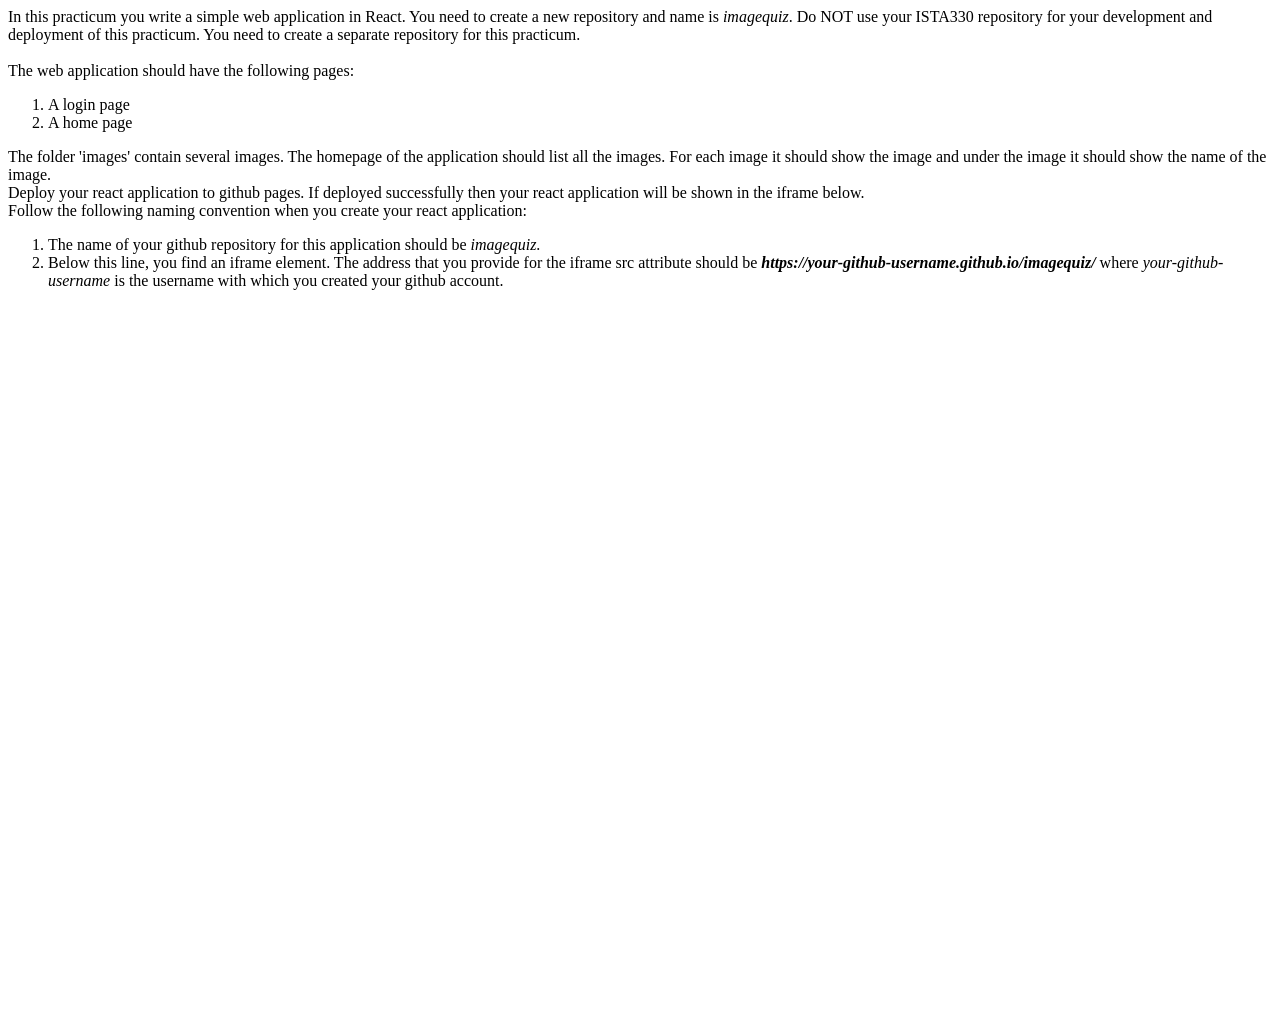
<file: practicum/week-5/index.html>
<!DOCTYPE html>
<html lang="en">

<head>
    <meta charset="UTF-8">
    <meta name="viewport" content="width=device-width, initial-scale=1.0">
    <!--DO NOT CHANGE THE FOLLOWING LINES !!!-->
    <link rel="stylesheet" href="styles.css">
    <script src="https://habahram.github.io/ISTA330/practicum/week-5/tests.js" type="text/javascript"></script>
    <title>Document</title>
</head>

<body>
    <div>
        In this practicum you write a simple web application in React.
        You need to create a new repository and name is <i>imagequiz</i>. 
        Do NOT use your ISTA330 repository for your development and 
        deployment of this practicum. You need to create a separate
        repository for this practicum. <br/> <br/>
        The web application should have the following pages:
        <ol>
            <li>A login page</li>
            <li>A home page</li>
        </ol>
        The folder 'images' contain several images.
        The homepage of the application should list
        all the images. For each image it should show the image and under the image
        it should show the name of the image.
        <br />
        Deploy your react application to github pages.
        If deployed successfully then your react application will be
        shown in the iframe below.
        <br />
        Follow the following naming convention when you 
        create your react application:
        <ol>
            <li>The name of your github repository for this application should be <i>imagequiz</i>.</li>
            <li> Below this line, you find an iframe element.
                The address that you provide for the iframe src attribute 
                should be <b> <i>https://your-github-username.github.io/imagequiz/</i> </b>
                where <i>your-github-username</i> is the username with which you
                created your github account.
            </li>
        </ol>
    </div>
    <div class="iframe-container">
        <iframe id="myApplicationFrame" src="" allowfullscreen></iframe>
    </div>
</body>

</html>
</file>
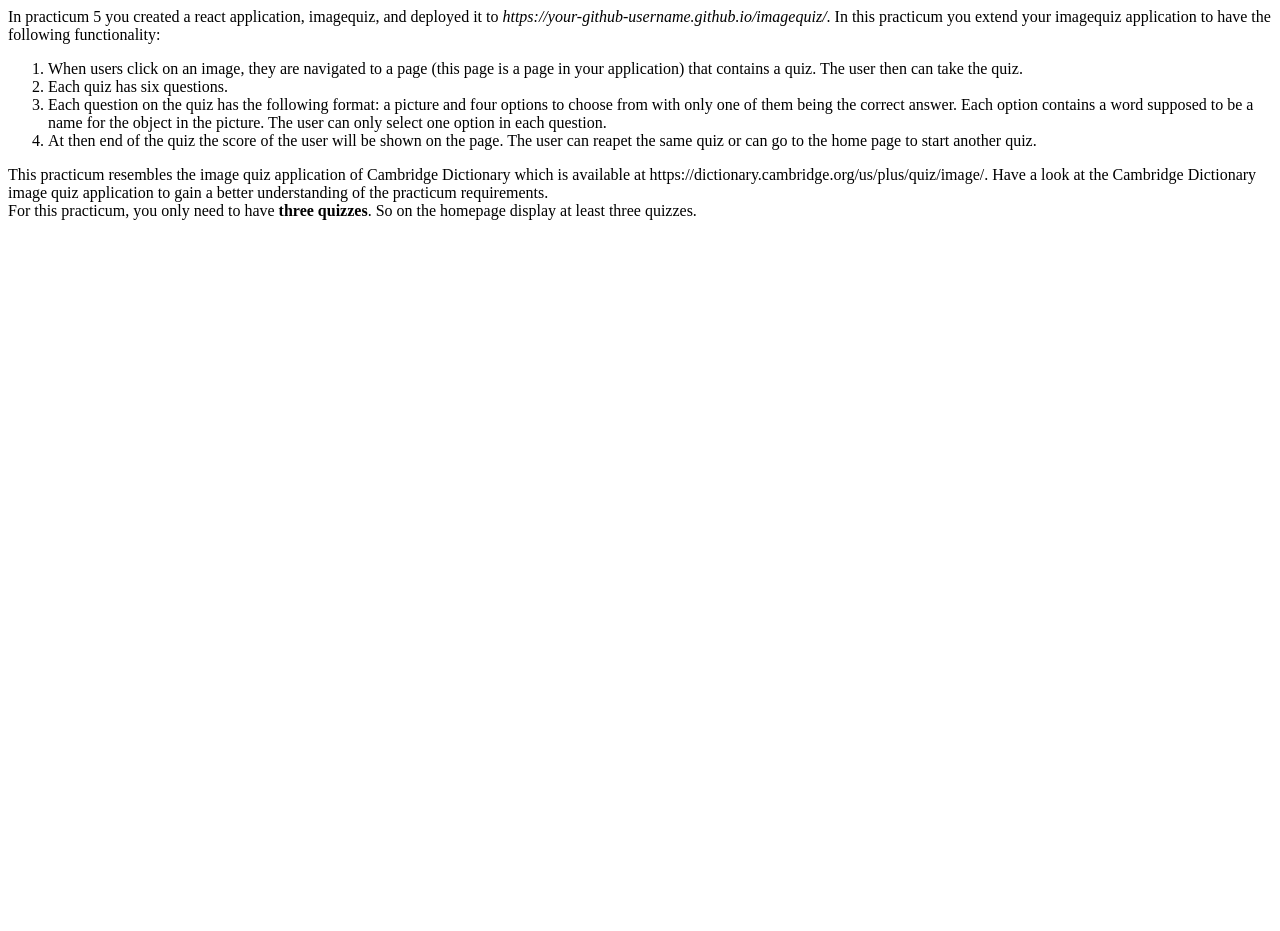
<file: practicum/week-6/index.html>
<!DOCTYPE html>
<html lang="en">

<head>
    <meta charset="UTF-8">
    <meta name="viewport" content="width=device-width, initial-scale=1.0">
    <!--DO NOT CHANGE THE FOLLOWING LINES !!!-->
    <link rel="stylesheet" href="styles.css">
    <script src="https://habahram.github.io/ISTA330/practicum/week-5/tests.js" type="text/javascript"></script>
    <title>Document</title>
</head>

<body>
    <div>
        In practicum 5 you created a react application, imagequiz, and deployed it to
        <i>https://your-github-username.github.io/imagequiz/</i>.
        In this practicum you extend your imagequiz application to have the following functionality:
        <ol>
            <li>
                When users click on an image, they are navigated to a page (this page is a page in your application) that contains a quiz. The user then can take 
                the quiz. 
            </li>
            <li>Each quiz has six questions.</li>
            <li>Each question on the quiz has the following format: a picture and four options to choose from with only one of them
                being the correct answer. Each option contains a word supposed to be a name for the object in the picture.
                The user can only select one option in each question.
            </li>
            <li>At then end of the quiz the score of the user will be shown on the page. The user can reapet the same
                 quiz or can go to the home page to start another quiz.
            </li>
        </ol> 
        This practicum resembles the image quiz application of Cambridge Dictionary which is available at https://dictionary.cambridge.org/us/plus/quiz/image/.
        Have a look at the Cambridge Dictionary image quiz application to gain a better understanding of the practicum requirements.
        <br />
        For this practicum, you only need to have <b>three quizzes</b>. So on 
        the homepage display at least three quizzes. 
       
    </div>
    <div class="iframe-container">
        <iframe id="myApplicationFrame" src="" allowfullscreen></iframe>
    </div>
</body>

</html>
</file>
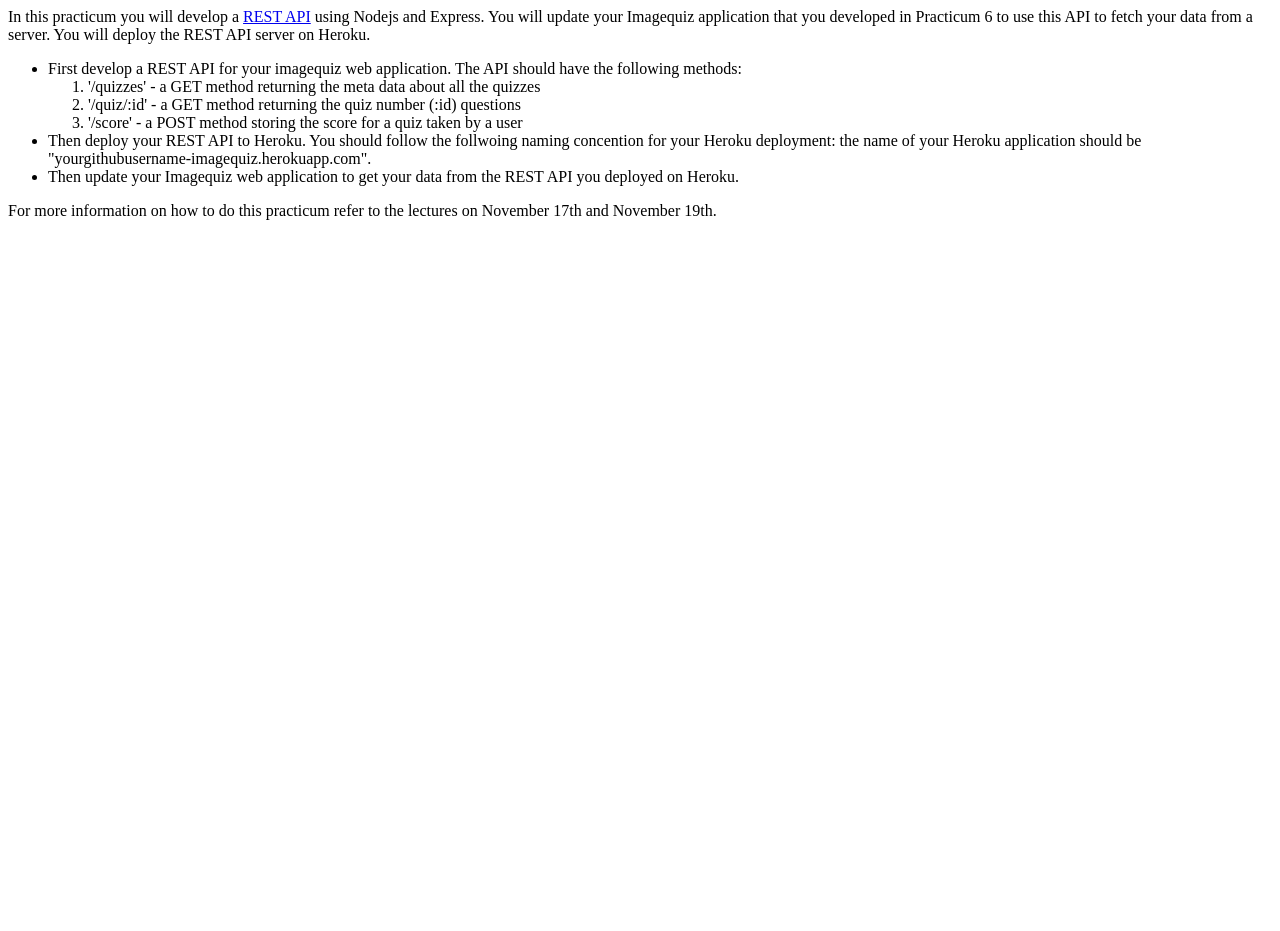
<file: practicum/week-7/index.html>
<!DOCTYPE html>
<html lang="en">

<head>
    <meta charset="UTF-8">
    <meta name="viewport" content="width=device-width, initial-scale=1.0">
    <!--DO NOT CHANGE THE FOLLOWING LINES !!!-->
    <link rel="stylesheet" href="styles.css">
    <script src="https://habahram.github.io/ISTA330/practicum/week-7/tests.js" type="text/javascript"></script>
    <title>Document</title>
</head>

<body>
   <div>
       In this practicum you will develop a <a href="https://restfulapi.net">REST API</a> using Nodejs and 
       Express. You will update your Imagequiz application that you developed in Practicum 6 to use this API to fetch 
       your data from a server. You will deploy the REST API server on Heroku.

       <ul>
           <li>
            First develop a REST API for your imagequiz web application. The API should have the following methods:
            <ol>
                <li>'/quizzes' - a GET method returning the meta data about all the quizzes</li>
                <li>'/quiz/:id' - a GET method returning the quiz number (:id) questions</li>
                <li>'/score' - a POST method storing the score for a quiz taken by a user</li>
            </ol>
           </li>
           <li>
            Then deploy your REST API to Heroku. You should follow the follwoing naming concention for
             your Heroku deployment: the name of your Heroku application should be "yourgithubusername-imagequiz.herokuapp.com". 
           </li>
           <li>
            Then update your Imagequiz web application to get your data from the REST API you deployed on Heroku.
           </li>
       </ul>

       For more information on how to do this practicum refer to the lectures on November 17th and November 19th.
       
       
   </div>
    <div class="iframe-container">
        <iframe id="myApplicationFrame" src="" allowfullscreen></iframe>
    </div>
</body>

</html>
</file>
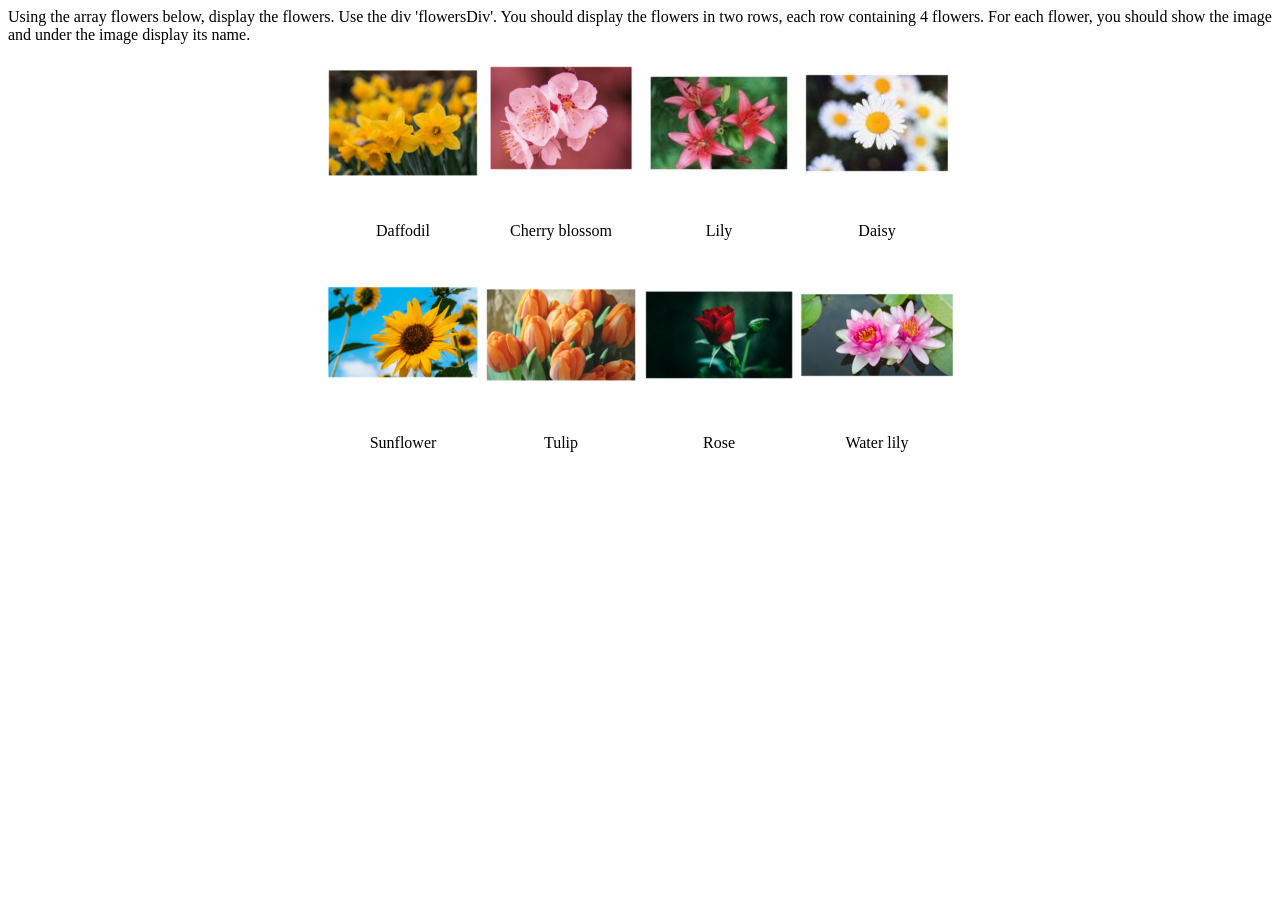
<file: practicum/week-4/question1.html>
<!DOCTYPE html>
<html lang="en">
<head>
    <meta charset="UTF-8">
    <meta name="viewport" content="width=device-width, initial-scale=1.0">
    <title>Document</title>
</head>
<body>
    <div id="question">
        Using the array flowers below, 
        display the flowers. Use the div 'flowersDiv'.
        You should display the flowers in two rows,
        each row containing 4 flowers.
        For each flower, you should show the image
        and under the image display its name.
    </div>
    <div id='flowersDiv'>

    </div>
    <script>
        /*
           Using the array flowers below, 
           display the flowers. Use the div 'flowersDiv'.
           You should display the flowers in two rows,
           each row containing 4 flowers.
           For each flower, you should show the image
           and under the image display its name.
        */
       class Flower {
           constructor(name, pictureName) {
               this.name = name;
               this.picture = pictureName;
           }
       }
       let daffodil = new Flower('Daffodil', 'daffodil.png');
       let cherryblossom = new Flower('Cherry blossom', 'cherryblossom.png');
       let lily = new Flower('Lily', 'lily.jpg');
       let daisy = new Flower('Daisy', 'daisy.jpg');
       let sunflower = new Flower('Sunflower', 'sunflower.png');
       let tulip = new Flower('Tulip', 'tulip.png');
       let rose = new Flower('Rose', 'rose.png');
       let waterlily = new Flower('Water lily', 'waterlily.png');
       
       let flowers = [
             daffodil,
             cherryblossom,
             lily,
             daisy,
             sunflower,
             tulip,
             rose,
             waterlily
       ];

        let flowersDiv = document.getElementById("flowersDiv");
        let pos = 0;
        while (pos<flowers.length){
            // each row will contains four flower div
            let row = document.createElement("div");
            for (i=0; i<4; i++){
                if (pos<flowers.length){
                    let flower = flowers[pos];
                    // create a div to contain flower picture and its name
                    let flowerDiv = document.createElement("div");
                    let flowerImg = document.createElement("img");
                    flowerImg.src = "images/" + flower.picture;
                    let flowerName = document.createElement("p");
                    flowerName.innerHTML = flower.name;

                    // add flowerImg and flowerName to flowerDiv
                    flowerDiv.appendChild(flowerImg);
                    flowerDiv.appendChild(flowerName);
                    flowerDiv.style = "text-align:center";

                    row.appendChild(flowerDiv);

                    pos++;
                }
            }
            row.style = "display: flex; justify-content: center; margin: auto;";
            flowersDiv.appendChild(row);
        }
    </script>
</body>
</html>
</file>
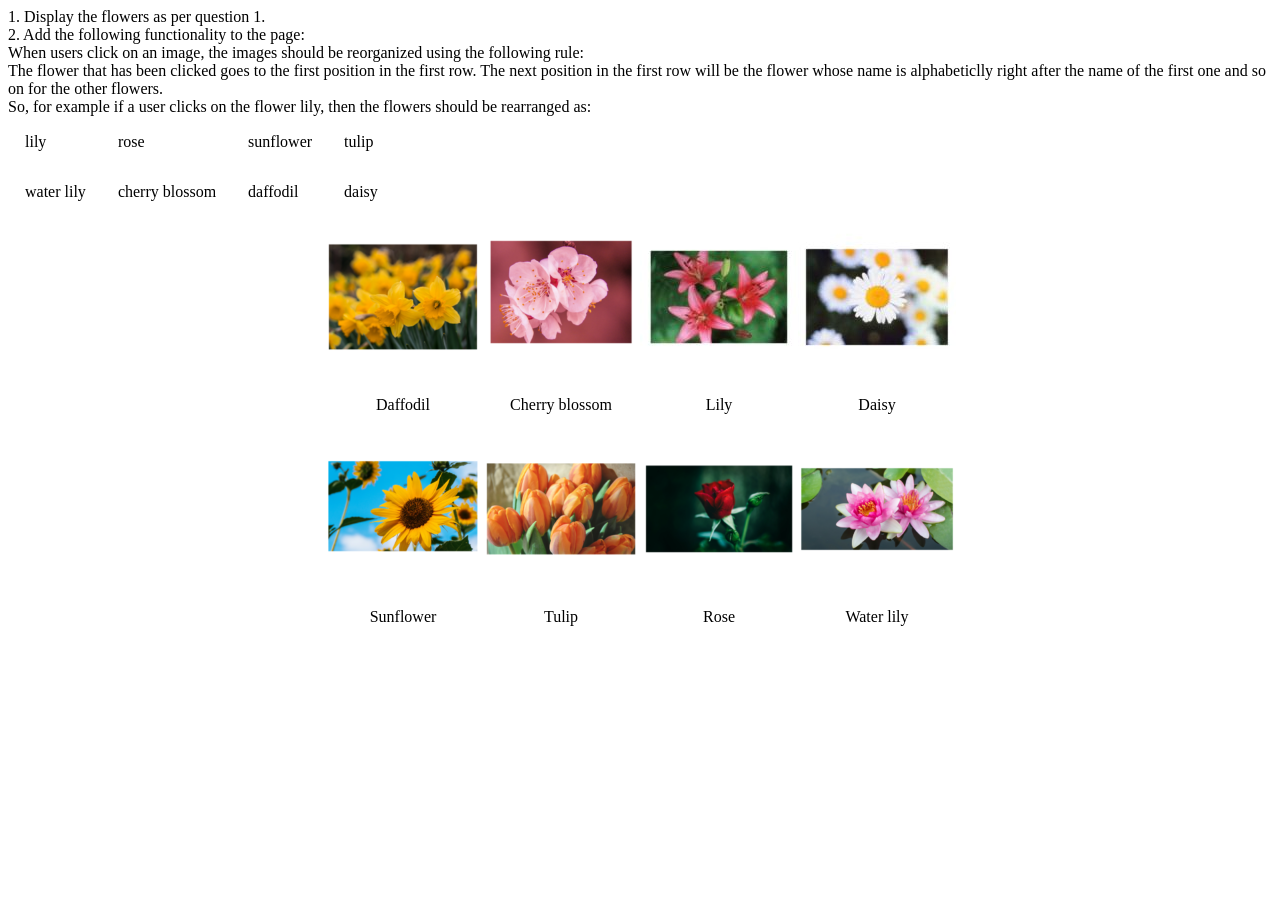
<file: practicum/week-4/question2.html>
<!DOCTYPE html>
<html lang="en">

<head>
    <meta charset="UTF-8">
    <meta name="viewport" content="width=device-width, initial-scale=1.0">
    <link rel="stylesheet" href="styles.css">
    <title>Document</title>
</head>

<body>
    <div id="question">
        1. Display the flowers as per question 1.<br />
        2. Add the following functionality to the page:<br />
        When users click on an image, the images should be
        reorganized using the following rule:<br />
        The flower that has been clicked goes to the first position in
        the first row. The next position in the first row will
        be the flower whose name is alphabeticlly right after the
        name of the first one and so on for the other flowers.
        <br />
        So, for example if a user clicks on the flower lily,
        then the flowers should be rearranged as:
        <br />
        <table>
            <tr>
                <td>
                    lily
                </td>
                <td>
                    rose
                </td>
                <td>
                    sunflower
                </td>
                <td>
                    tulip
                </td>
            </tr>
            <tr>
                <td>
                    water lily
                </td>
                <td>
                    cherry blossom
                </td>
                <td>
                    daffodil
                </td>
                <td>
                    daisy
                </td>
            </tr>
        </table>

    </div>
    <div id='flowersDiv'>

    </div>
    <script>
        /*
           1. Display the flowers as per question 1.
           2. Add the following functionality to the page:
              When users click on an image, the images should be 
              reorganized using the following rule:
              The flowers that has been clicked goes to the first position in
              the first row. The next position in the first row will
              be the flower whose name is alphabeticlly right after the
              name of the first one and so on for the other flowers.

              So, for example if a user clicks on the flower lily,
              then the flowers should be rearranged as:

         lily       rose           sunflower   tulip
        waterlily   cherryblossom  daffodil    daisy 
        
        */
        class Flower {
            constructor(name, pictureName) {
                this.name = name;
                this.picture = pictureName;
            }
        }
        let daffodil = new Flower('Daffodil', 'daffodil.png');
        let cherryblossom = new Flower('Cherry blossom', 'cherryblossom.png');
        let lily = new Flower('Lily', 'lily.jpg');
        let daisy = new Flower('Daisy', 'daisy.jpg');
        let sunflower = new Flower('Sunflower', 'sunflower.png');
        let tulip = new Flower('Tulip', 'tulip.png');
        let rose = new Flower('Rose', 'rose.png');
        let waterlily = new Flower('Water lily', 'waterlily.png');

        var flowers = [
            daffodil,
            cherryblossom,
            lily,
            daisy,
            sunflower,
            tulip,
            rose,
            waterlily
        ];

        var sortedFlowers = [];
        var map = new Map();
        for (i=0; i<flowers.length; i++){
            sortedFlowers.push(flowers[i].name);
            map.set(flowers[i].name, i);
        }
        sortedFlowers.sort();

        let reorderFlower = function(name){
            while (sortedFlowers[0] != name){
                flower = sortedFlowers.shift();
                sortedFlowers.push(flower);
            }
            let flowersDiv = document.getElementById("flowersDiv");
            while (flowersDiv.firstChild){
                flowersDiv.removeChild(flowersDiv.firstChild);
            }
            let flowersNewOrder = [];
            for (let flowerName of sortedFlowers){
                let i = map.get(flowerName);
                flowersNewOrder.push(flowers[i]);
            }
            appendFlowers(flowersNewOrder);
        }

        let appendFlowers = function(flowers){
            let flowersDiv = document.getElementById("flowersDiv");
            let pos = 0;
            while (pos<flowers.length){
                // each row will contains four flower div
                let row = document.createElement("div");
                for (i=0; i<4; i++){
                    if (pos<flowers.length){
                        let flower = flowers[pos];
                        // create a div to contain flower picture and its name
                        let flowerDiv = document.createElement("div");
                        let flowerImg = document.createElement("img");
                        flowerImg.src = "images/" + flower.picture;
                        flowerImg.onclick = function(){reorderFlower(flower.name)};
                        let flowerName = document.createElement("p");
                        flowerName.innerHTML = flower.name;
                        
                        // add flowerImg and flowerName to flowerDiv
                        flowerDiv.appendChild(flowerImg);
                        flowerDiv.appendChild(flowerName);
                        flowerDiv.style = "text-align:center";
                        flowerDiv.name = flowerName;

                        row.appendChild(flowerDiv);

                        pos++;
                    }
                }
                row.style = "display: flex; justify-content: center; margin: auto;";
                flowersDiv.appendChild(row);
            }
        };
        
        appendFlowers(flowers);


    </script>
</body>

</html>
</file>
<file: practicum/week-5/styles.css>
html, body { height: 100%; }

.iframe-container {
   overflow: hidden;
   /* 16:9 aspect ratio */
   padding-top: 56.25%;
   position: relative;
 }
 
 .iframe-container iframe {
    border: 0;
    height: 100%;
    left: 0;
    position: absolute;
    top: 0;
    width: 100%;
 }
</file>
<file: practicum/week-6/styles.css>
html, body { height: 100%; }

.iframe-container {
   overflow: hidden;
   /* 16:9 aspect ratio */
   padding-top: 56.25%;
   position: relative;
 }
 
 .iframe-container iframe {
    border: 0;
    height: 100%;
    left: 0;
    position: absolute;
    top: 0;
    width: 100%;
 }
</file>
<file: practicum/week-7/styles.css>
html, body { height: 100%; }

.iframe-container {
   overflow: hidden;
   /* 16:9 aspect ratio */
   padding-top: 56.25%;
   position: relative;
 }
 
 .iframe-container iframe {
    border: 0;
    height: 100%;
    left: 0;
    position: absolute;
    top: 0;
    width: 100%;
 }
</file>
<file: practicum/week-4/styles.css>
.space 
{
   margin-left:45px;
}

th, td {
   padding: 15px;
 }
</file>
